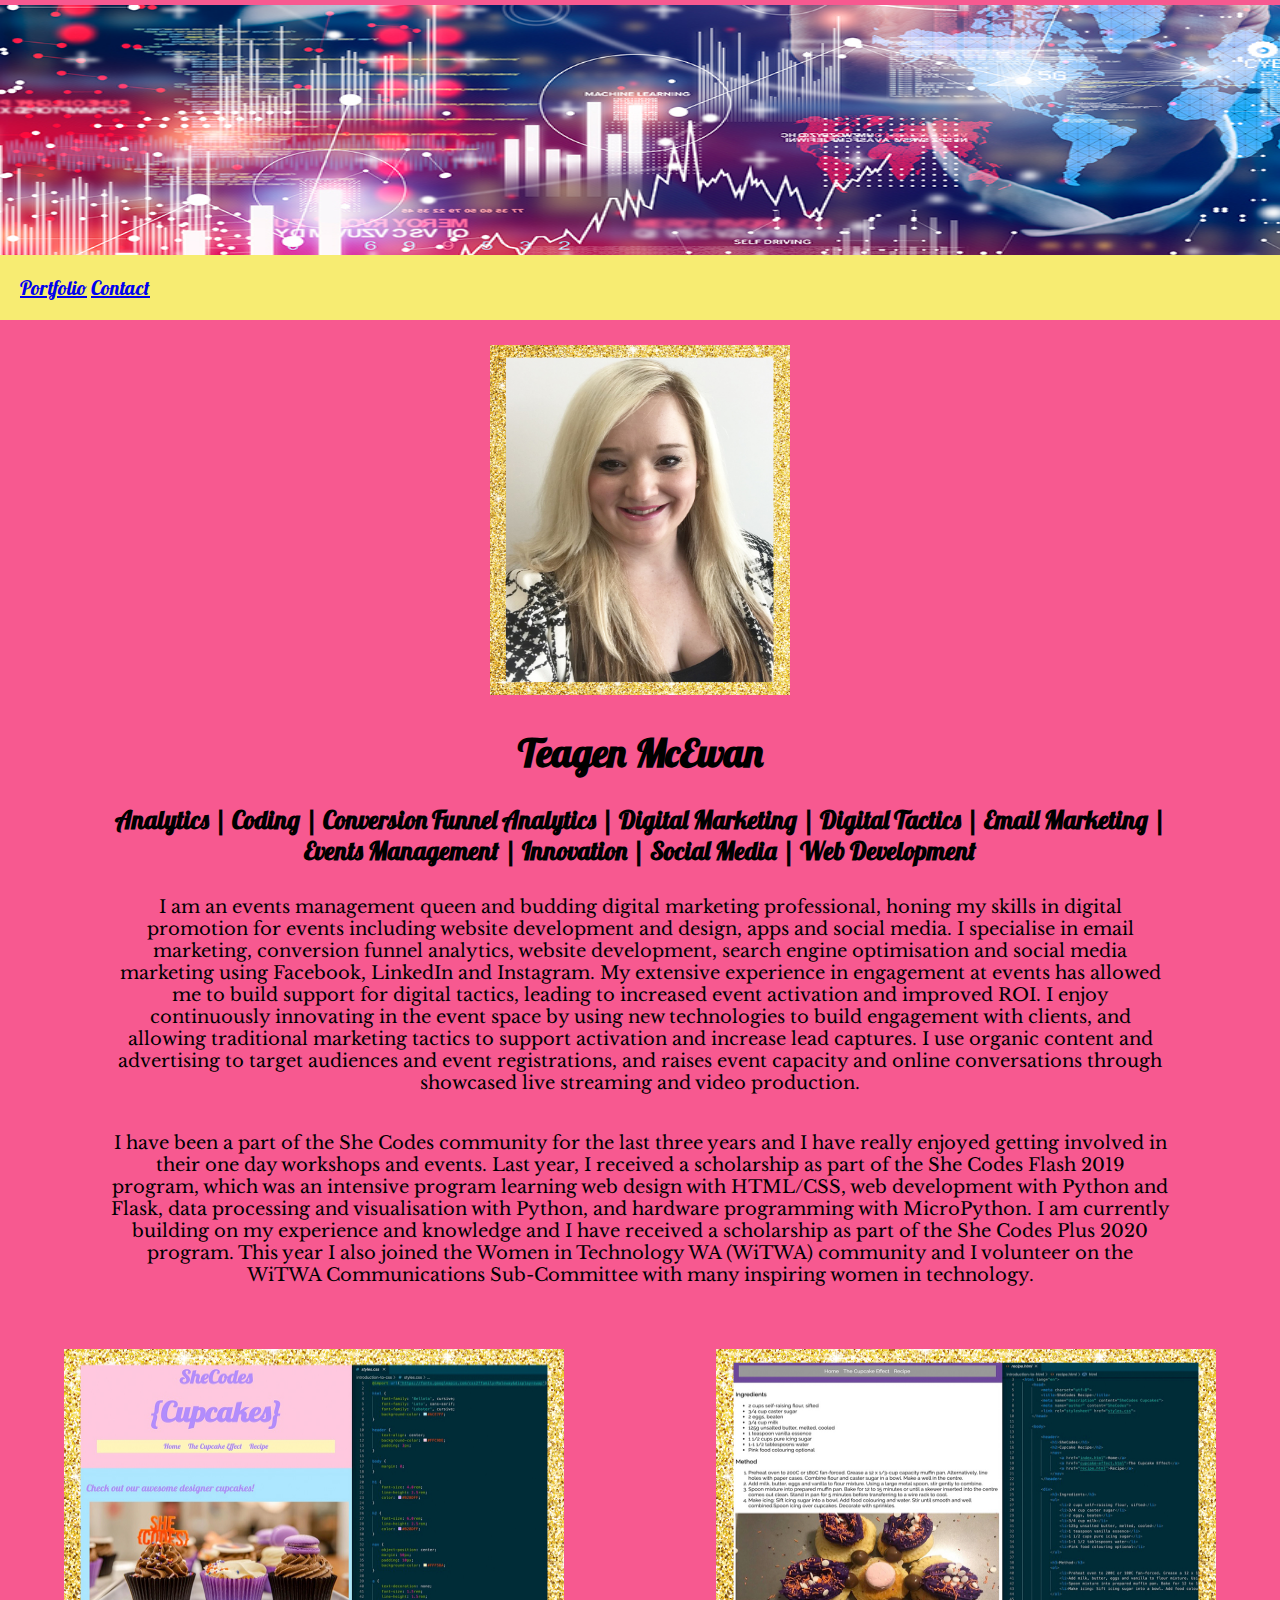
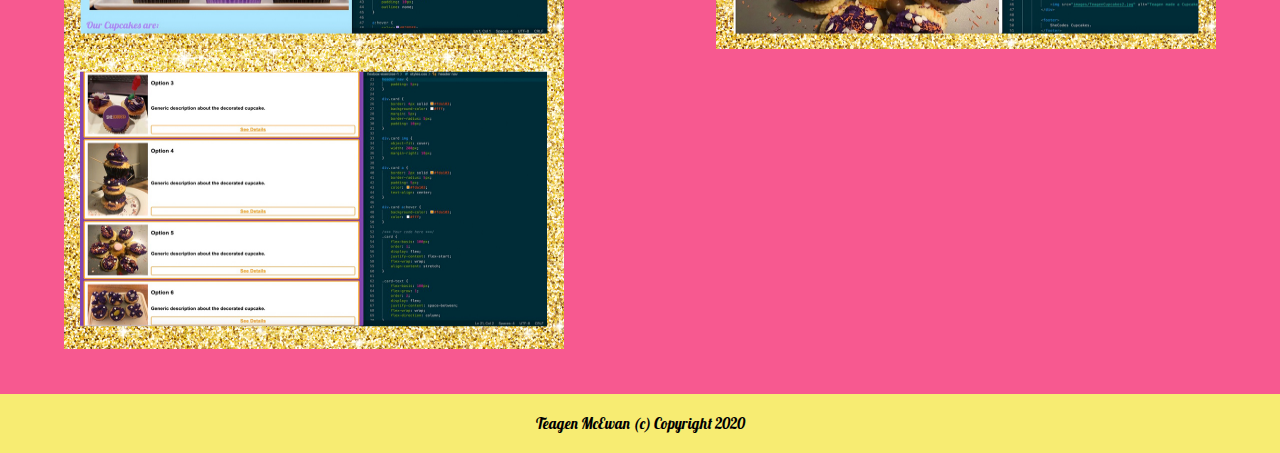
<file: index.html>
<!doctype html>

<html lang="en">
   
    <head>
        <meta charset="utf-8">
        <meta name="viewport" content="width=device-width, initial-scale=1.0">
        <meta name="home" content="Website Home Page">
        <title>Teagen McEwan Website</title>
        <meta name="author" content="Teagen McEwan">
        <link rel="stylesheet" href="styles.css">
        <link href="https://fonts.googleapis.com/css2?family=Lobster&display=swap" rel="stylesheet">
        <link href="https://fonts.googleapis.com/css2?family=Libre+Baskerville:ital@1&family=Lobster&display=swap" rel="stylesheet">
    </head>

    <body>
        <header>
            <div class="banner">
                <img src="images/DigitalInnovation_1300.jpg" alt="Digital Innovation Banner" width="1800" height="250">
            </div>

            <nav> 
                <a href="portfolio.html">Portfolio</a>
                <a href="contact.html">Contact</a>
            </nav>
        </header>

        <div class="intro">
            <img src="images/TeagenProfilePic.jpg" alt="Teagen McEwan Profile Picture" width="300" height="350">
            <h1>Teagen McEwan</h1>
            <h2>Analytics | Coding | Conversion Funnel Analytics | Digital Marketing | Digital Tactics | Email Marketing | Events Management | Innovation | Social Media | Web Development</h2>
            <p>I am an events management queen and budding digital marketing professional, honing my skills in digital promotion for events including website development and design, apps and social media. I specialise in email marketing, conversion funnel analytics, website development, search engine optimisation and social media marketing using Facebook, LinkedIn and Instagram. My extensive experience in engagement at events has allowed me to build support for digital tactics, leading to increased event activation and improved ROI. I enjoy continuously innovating in the event space by using new technologies to build engagement with clients, and allowing traditional marketing tactics to support activation and increase lead captures. I use organic content and advertising to target audiences and event registrations, and raises event capacity and online conversations through showcased live streaming and video production.</p>
            <p>I have been a part of the She Codes community for the last three years and I have really enjoyed getting involved in their one day workshops and events. Last year, I received a scholarship as part of the She Codes Flash 2019 program, which was an intensive program learning web design with HTML/CSS, web development with Python and Flask, data processing and visualisation with Python, and hardware programming with MicroPython. I am currently building on my experience and knowledge and I have received a scholarship as part of the She Codes Plus 2020 program. This year I also joined the Women in Technology WA (WiTWA) community and I volunteer on the WiTWA Communications Sub-Committee with many inspiring women in technology.</p>
            <!-- <p>1234567</p> -->
        </div>

        <div class="work">
            <img src="images/HTMLCSSstyles.jpg" alt="HTML CSS Styles Work Sample" width="500" height="300">
            <img src="images/HTMLcoding.jpg" alt="HTML Coding Work Sample" width="500" height="300">
            <img src="images/FlexboxStyles.jpg" alt="Flexbox Styles Work Sample" width="500" height="300">
        </div>


        <footer>
            Teagen McEwan (c) Copyright 2020
        </footer>

    </body>
</html>
</file>
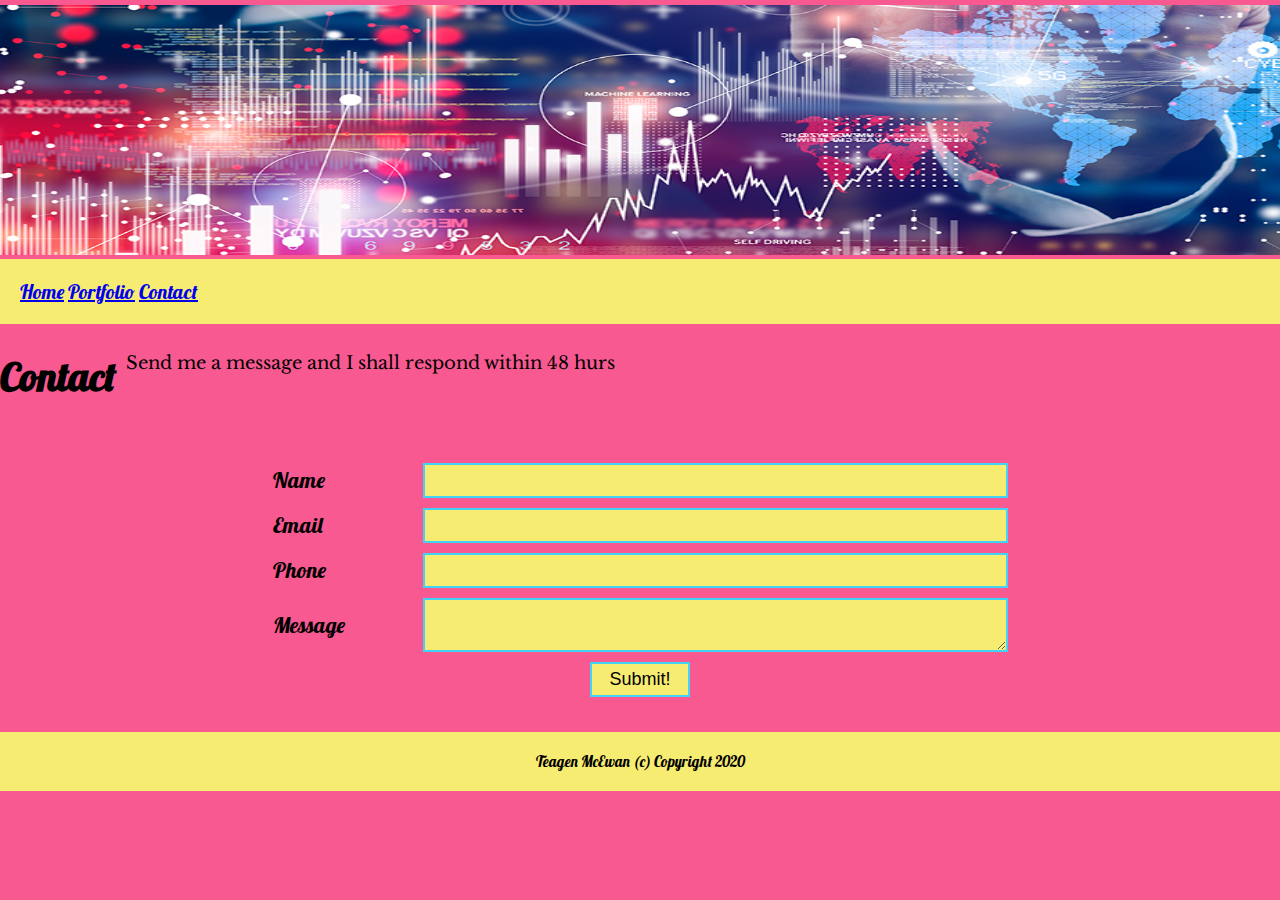
<file: contact-new.html>
<!doctype html>

<html lang="en">

    <head>
        <meta charset="utf-8">
        <meta name="viewport" content="width=device-width, initial-scale=1, shrink-to-fit=no">
        <meta name="contactform" content="Contact Me">
        <meta name="author" content="Teagen McEwan">
        <title>Contact</title>
        <link href="https://fonts.googleapis.com/css2?family=Lobster&display=swap" rel="stylesheet">
        <link rel="stylesheet" href="styles.css">
    </head>

    <body>

        <header>
            <div id="banner-image">
                <img src="images/DigitalInnovation_1300.jpg" alt="Digital Innovation Banner" width="1800" height="250">
            </div>

            <nav>
                <a href="index.html">Home</a>
                <a href="portfolio.html">Portfolio</a>
                <a href="contact.html">Contact</a>
            </nav>
        </header>
            
            <h1>Contact</h1>

            <p>Send me a message and I shall respond within 48 hurs</p>
        </div>

        <form action="https://formspree.io/xpzylzyp" method="POST">
            <div class="form-item">
                <label for="name">Name</label>
                <input type="text" id="name" name="name">
            </div>
            <div class="form-item">
                <label for="mail">Email</label>
                <input type="email" id="mail" name="email">
            </div>
            <div class="form-item">
                <label for="phone">Phone</label>
                <input type="phonenumber" id="phonenumber" name="phonenumber">
            </div>
            <div class="form-item">
                <label for="message">Message</label>
                <textarea id="message" name="message"></textarea>
            </div>
            <div class="form-item">
                <button type="submit">Submit!</button>
            </div>
        </form>
    
        <footer>
            Teagen McEwan (c) Copyright 2020
        </footer>

    </body>

</html>
</file>
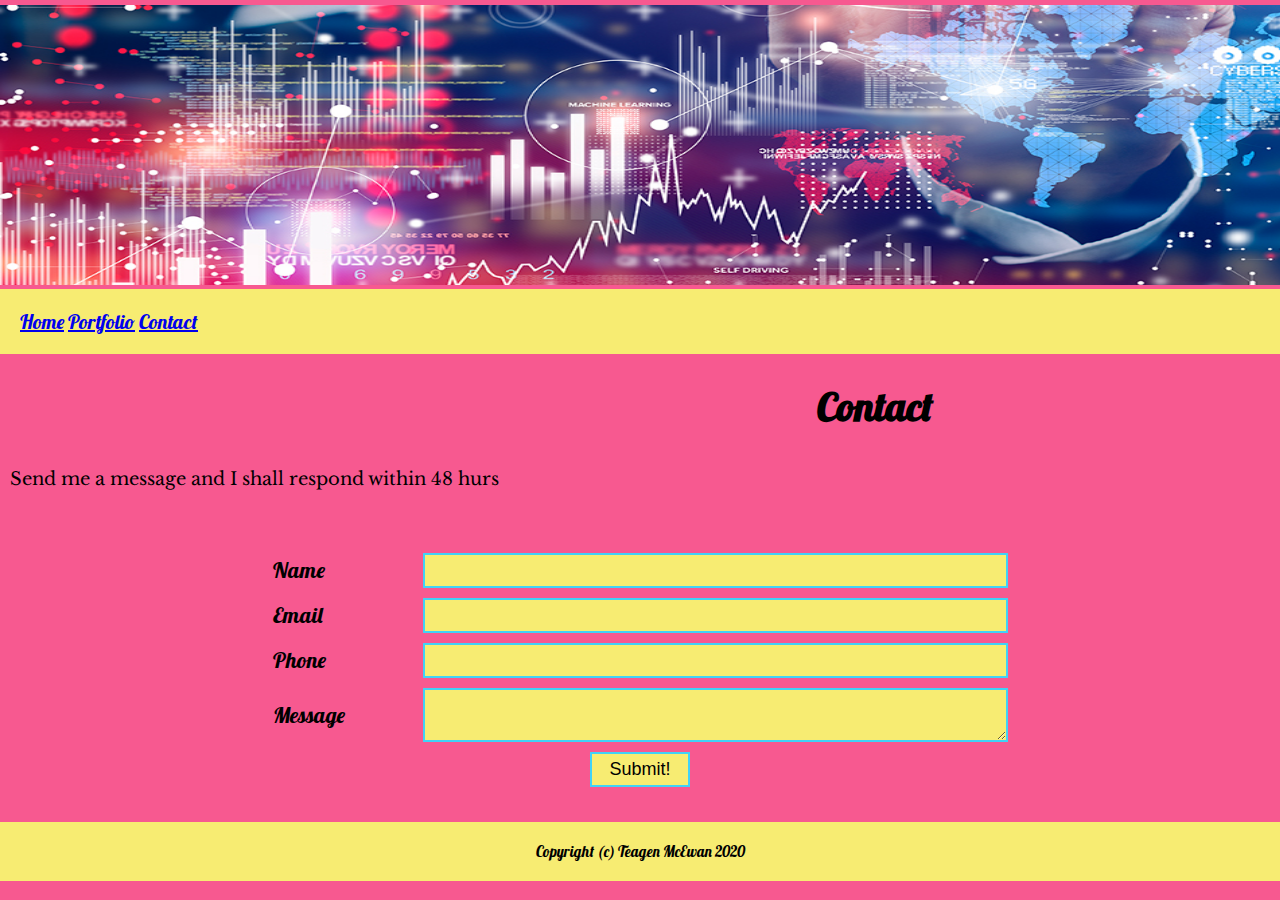
<file: Contact.html>
<!doctype html>

<html lang="en">

    <head>
        <meta charset="utf-8">
        <meta name="viewport" content="width=device-width, initial-scale=1, shrink-to-fit=no">
        <meta name="contactform" content="Contact Me">
        <meta name="author" content="Teagen McEwan">
        <title>Contact</title>
        <link rel="stylesheet" href="styles.css">
    </head>

    <body>

        <div id="div-1">
            <div class="bannerimage">
            <img src="images/DigitalInnovation_1300.jpg" alt="Digital Innovation Banner" width="1750" height="280">
        </div>

        <header>
            <nav>
                <a href="Index.html">Home</a>
                <a href="Portfolio.html">Portfolio</a>
                <a href="Contact.html">Contact</a>
            </nav>
        </header>
            
            <h1>Contact</h1>

            <p>Send me a message and I shall respond within 48 hurs</p>
        </div>

        <form action="https://formspree.io/xpzylzyp" method="POST">
            <div class="form-item">
                <label for="name">Name</label>
                <input type="text" id="name" name="name">
            </div>
            <div class="form-item">
                <label for="mail">Email</label>
                <input type="email" id="mail" name="email">
            </div>
            <div class="form-item">
                <label for="phone">Phone</label>
                <input type="phonenumber" id="phonenumber" name="phonenumber">
            </div>
            <div class="form-item">
                <label for="message">Message</label>
                <textarea id="message" name="message"></textarea>
            </div>
            <div class="form-item">
                <button type="submit">Submit!</button>
            </div>
        </form>
    
        <footer>
            Copyright (c) Teagen McEwan 2020
        </footer>

    </body>

</html>
</file>
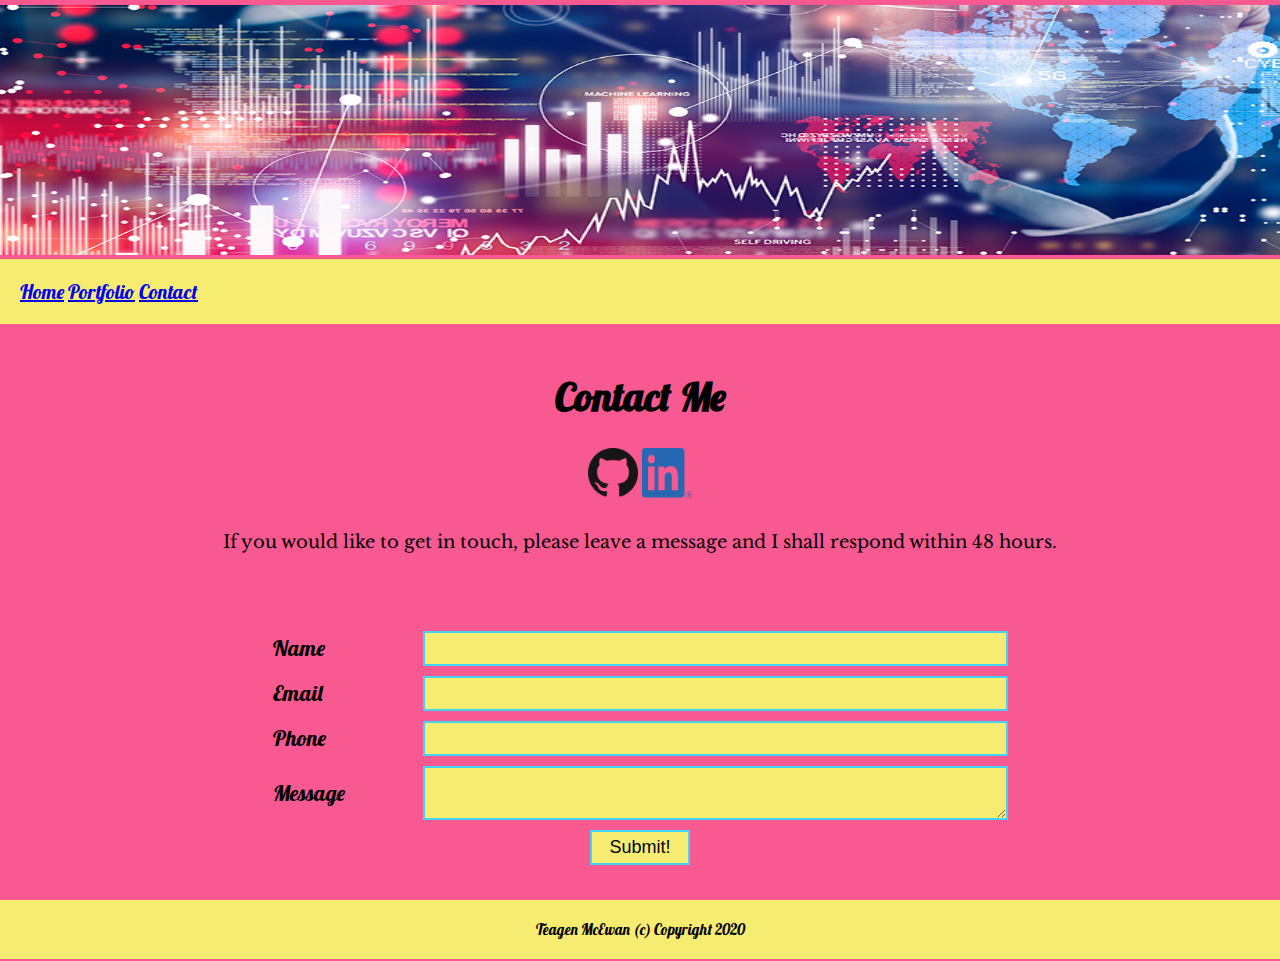
<file: contact.html>
<!doctype html>

<html lang="en">

    <head>
        <meta charset="utf-8">
        <meta name="viewport" content="width=device-width, initial-scale=1.0">
        <meta name="contactform" content="Contact Me">
        <meta name="author" content="Teagen McEwan">
        <title>Contact</title>
        <link href="https://fonts.googleapis.com/css2?family=Lobster&display=swap" rel="stylesheet">
        <link rel="stylesheet" href="styles.css">
    </head>

    <body>

        <header>
            <div id="banner-image">
                <img src="images/DigitalInnovation_1300.jpg" alt="Digital Innovation Banner" width="1800" height="250">
            </div>

            <nav>
                <a href="index.html">Home</a>
                <a href="portfolio.html">Portfolio</a>
                <a href="contact.html">Contact</a>
            </nav>
        </header>
            
        <div class="contact">
            <h1>Contact Me</h1>
            <a href="https://github.com/TeagenMcEwan/TeagenMcEwan.github.io"><img src="images/GitHubLogo.png" alt="GitHub Logo" width="50" height="50"></a>
            <a href="https://www.linkedin.com/in/teagen-mcewan-03812071/"><img src="images/LinkedInLogo.png" alt="LinkedIn Logo" width="50" height="50"></a>
            <p>If you would like to get in touch, please leave a message and I shall respond within 48 hours.</p>
        </div>

        <form action="https://formspree.io/xpzylzyp" method="POST">
            <div class="form-item">
                <label for="name">Name</label>
                <input type="text" id="name" name="name">
            </div>
            <div class="form-item">
                <label for="mail">Email</label>
                <input type="email" id="mail" name="email">
            </div>
            <div class="form-item">
                <label for="phone">Phone</label>
                <input type="phonenumber" id="phonenumber" name="phonenumber">
            </div>
            <div class="form-item">
                <label for="message">Message</label>
                <textarea id="message" name="message"></textarea>
            </div>
            <div class="form-item">
                <button type="submit">Submit!</button>
            </div>
        </form>
    
    <footer>
        Teagen McEwan (c) Copyright 2020
    </footer>

    </body>

</html>
</file>
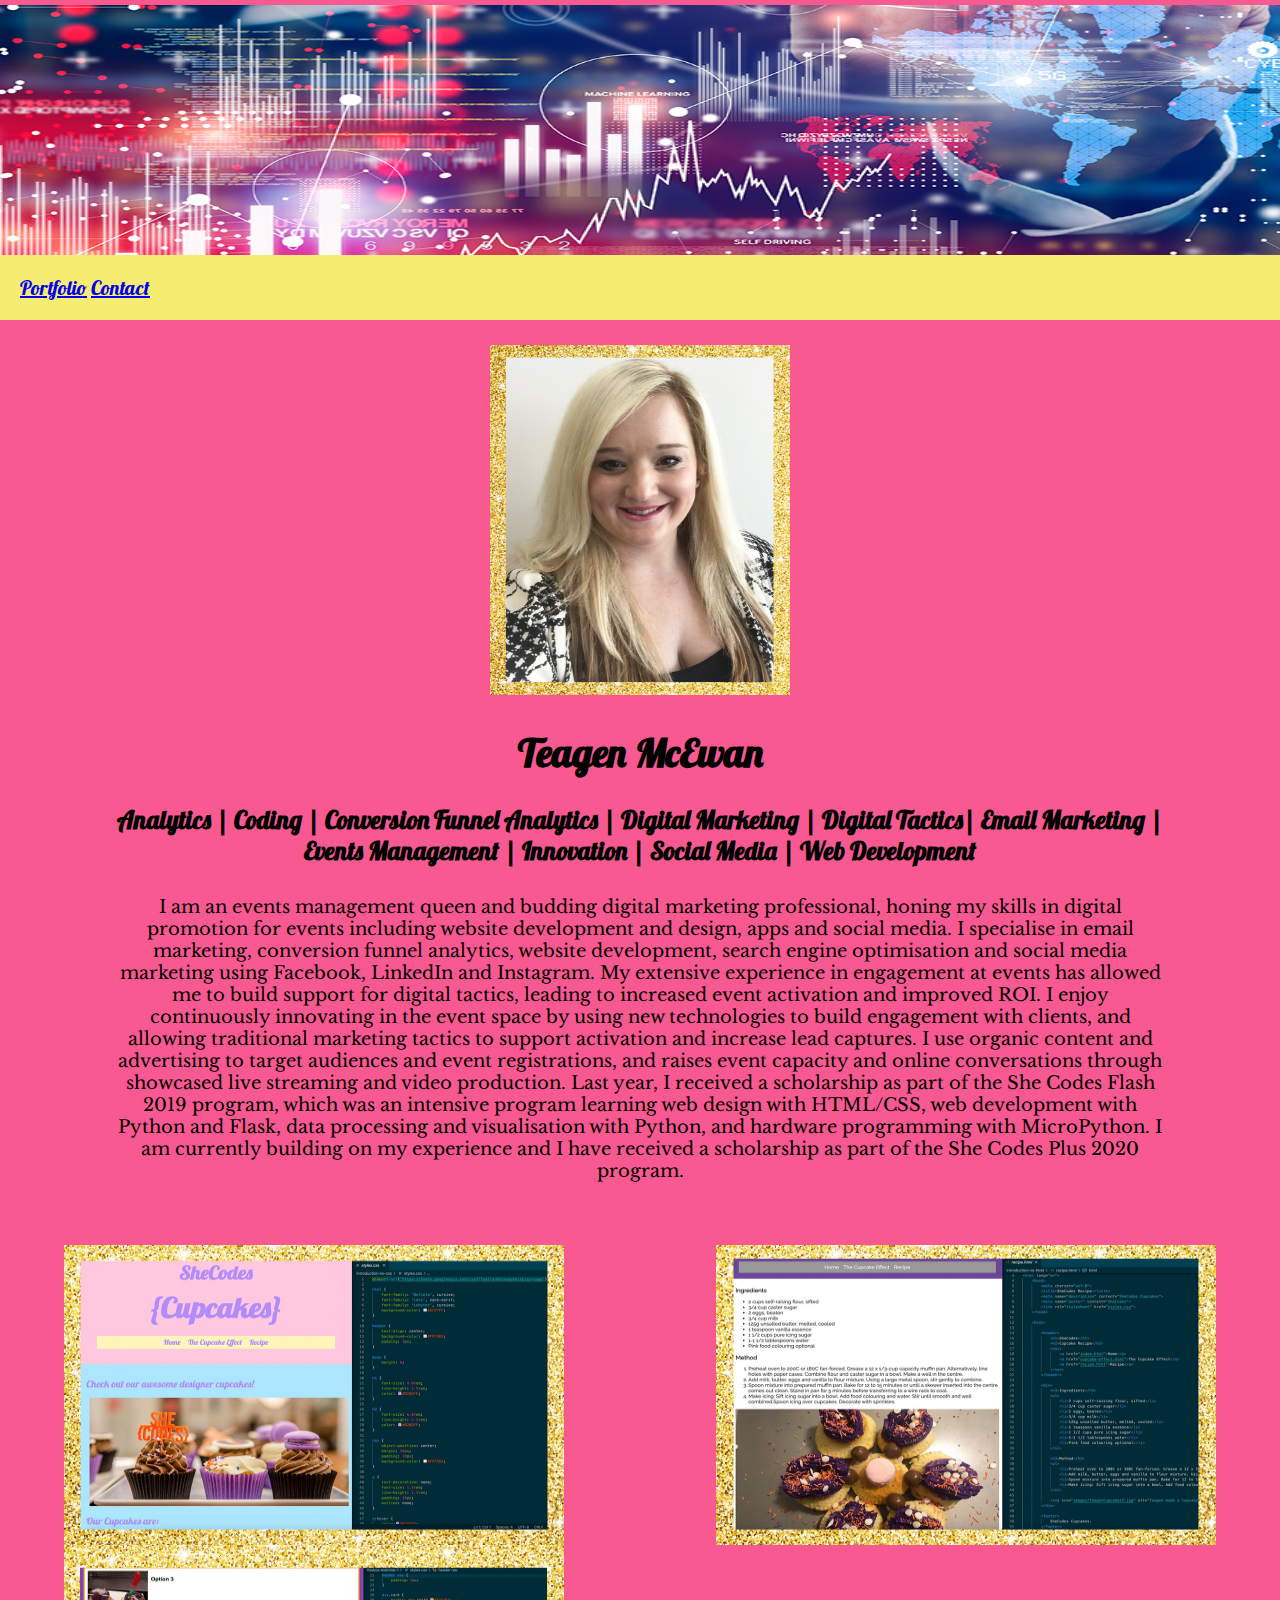
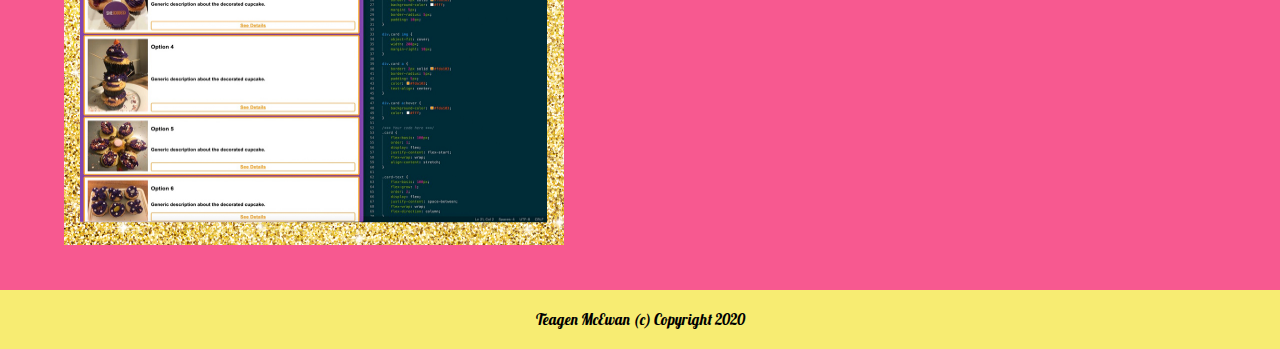
<file: index-new.html>
<!doctype html>

<html lang="en">
   
    <head>
        <meta charset="utf-8">
        <meta name="home" content="Teagen McEwan Website Home Page">
        <title>Teagen McEwan Website</title>
        <meta name="author" content="Teagen McEwan">
        <link rel="stylesheet" href="styles.css">
        <link href="https://fonts.googleapis.com/css2?family=Lobster&display=swap" rel="stylesheet">
    </head>

    <body>
        <header>
            <div class="banner">
                <img src="images/DigitalInnovation_1300.jpg" alt="Digital Innovation Banner" width="1800" height="250">
            </div>

            <nav> 
                <a href="portfolio.html">Portfolio</a>
                <a href="contact.html">Contact</a>
            </nav>
        </header>

        <div class="intro">
            <img src="images/TeagenProfilePic.jpg" alt="Teagen McEwan Profile Picture" width="300" height="350">
            <h1>Teagen McEwan</h1>
            <h2>Analytics | Coding | Conversion Funnel Analytics | Digital Marketing | Digital Tactics| Email Marketing | Events Management | Innovation | Social Media | Web Development</h2>
            <p>I am an events management queen and budding digital marketing professional, honing my skills in digital promotion for events including website development and design, apps and social media. I specialise in email marketing, conversion funnel analytics, website development, search engine optimisation and social media marketing using Facebook, LinkedIn and Instagram. My extensive experience in engagement at events has allowed me to build support for digital tactics, leading to increased event activation and improved ROI. I enjoy continuously innovating in the event space by using new technologies to build engagement with clients, and allowing traditional marketing tactics to support activation and increase lead captures. I use organic content and advertising to target audiences and event registrations, and raises event capacity and online conversations through showcased live streaming and video production. Last year, I received a scholarship as part of the She Codes Flash 2019 program, which was an intensive program learning web design with HTML/CSS, web development with Python and Flask, data processing and visualisation with Python, and hardware programming with MicroPython. I am currently building on my experience and I have received a scholarship as part of the She Codes Plus 2020 program.</p>
        </div>

        <div class="work">
            <img src="images/HTMLCSSstyles.jpg" alt="HTML CSS Styles Work Sample" width="500" height="300">
            <img src="images/HTMLcoding.jpg" alt="HTML Coding Work Sample" width="500" height="300">
            <img src="images/FlexboxStyles.jpg" alt="Flexbox Styles Work Sample" width="500" height="300">
        </div>

        <footer>
            Teagen McEwan (c) Copyright 2020
        </footer>

    </body>
</html>
</file>
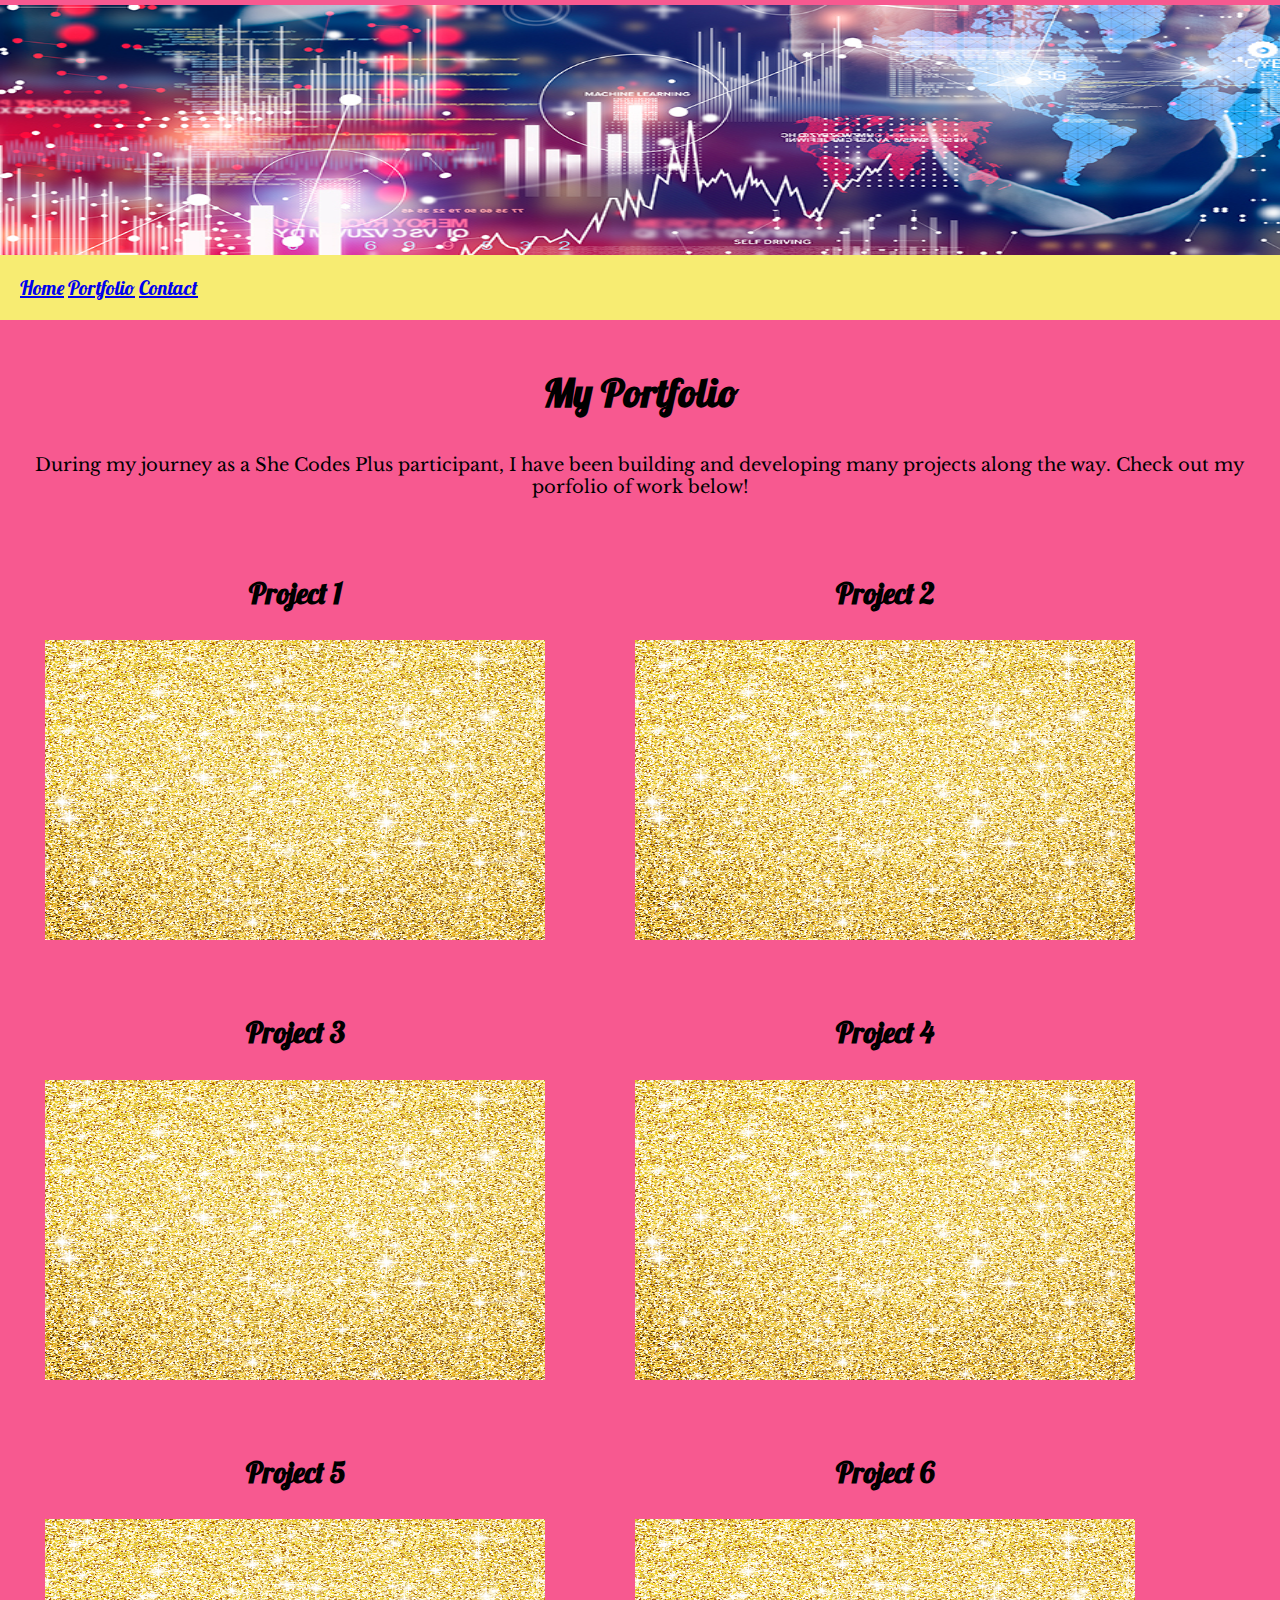
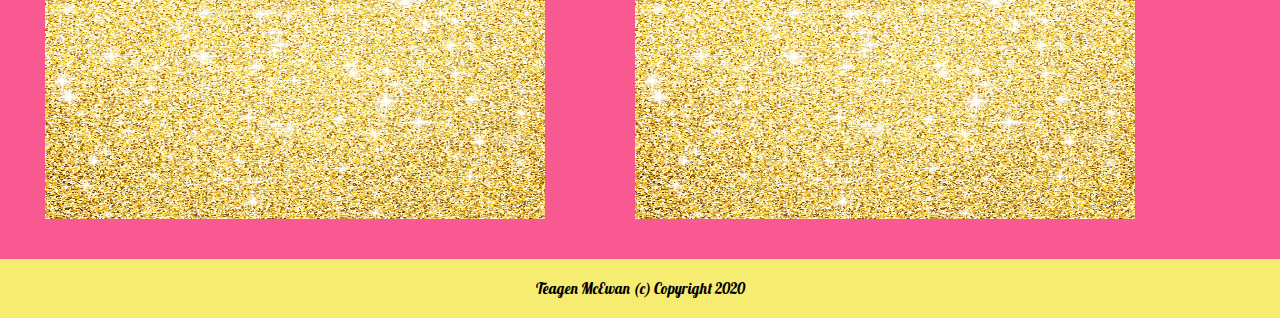
<file: portfolio-new.html>
<!doctype html>

<html lang="en">

    <head>
        <meta charset="utf-8">
        <meta name="viewport" content="width=device-width, initial-scale=1, shrink-to-fit=no">
        <meta name="portfolio" content="My Portfolio of Work">
        <meta name="author" content="Teagen McEwan">
        <title>Portfolio</title>
        <link href="https://fonts.googleapis.com/css2?family=Lobster&display=swap" rel="stylesheet">
        <link rel="stylesheet" href="styles.css">
    </head>

    <body>

        <header>
            <div class="banner">
                <img src="images/DigitalInnovation_1300.jpg" alt="Digital Innovation Banner" width="1800" height="250">
            </div>

            <nav>
                <a href="index.html">Home</a>
                <a href="portfolio.html">Portfolio</a>
                <a href="contact.html">Contact</a>
            </nav>
        </header>

        <div class="portfolio">

            <h1>My Portfolio</h1>

            <p>During my journey as a She Codes Plus participant, I have been building and developing many projects along the way. Check out my porfolio of work below!</p>
        </div>

        <div class="projects">
            <div class="project-text">
                <h3>Project 1</h3>
            </div>
            <img src="images/Project_1.jpg" alt="Project 1 Gold" width="500" height="300"></div>
        </div> 
        <div class="projects">
            <div class="project-text">
                <h3>Project 2</h3>
            </div>
            <img src="images/Project_2.jpg" alt="Project 2 Gold" width="500" height="300"></div>
        </div> 
        <div class="projects">
            <div class="project-text">
                <h3>Project 3</h3>
            </div>
            <img src="images/Project_3.jpg" alt="Project 3 Gold" width="500" height="300"></div>
        </div>
        <div class="projects">
            <div class="project-text">
                <h3>Project 4</h3>
            </div>
            <img src="images/Project_4.jpg" alt="Project 4 Gold" width="500" height="300"></div>
        </div>
        <div class="projects">
            <div class="project-text">
                <h3>Project 5</h3>
            </div>
            <img src="images/Project_5.jpg" alt="Project 5 Gold" width="500" height="300"></div>
        </div>
        <div class="projects">
            <div class="project-text">
                <h3>Project 6</h3>
            </div>
            <img src="images/Project_6.jpg" alt="Project 6 Gold" width="500" height="300"></div>
        </div>
            
        <footer>
            Teagen McEwan (c) Copyright 2020
        </footer>

    </body>

</html>
</file>
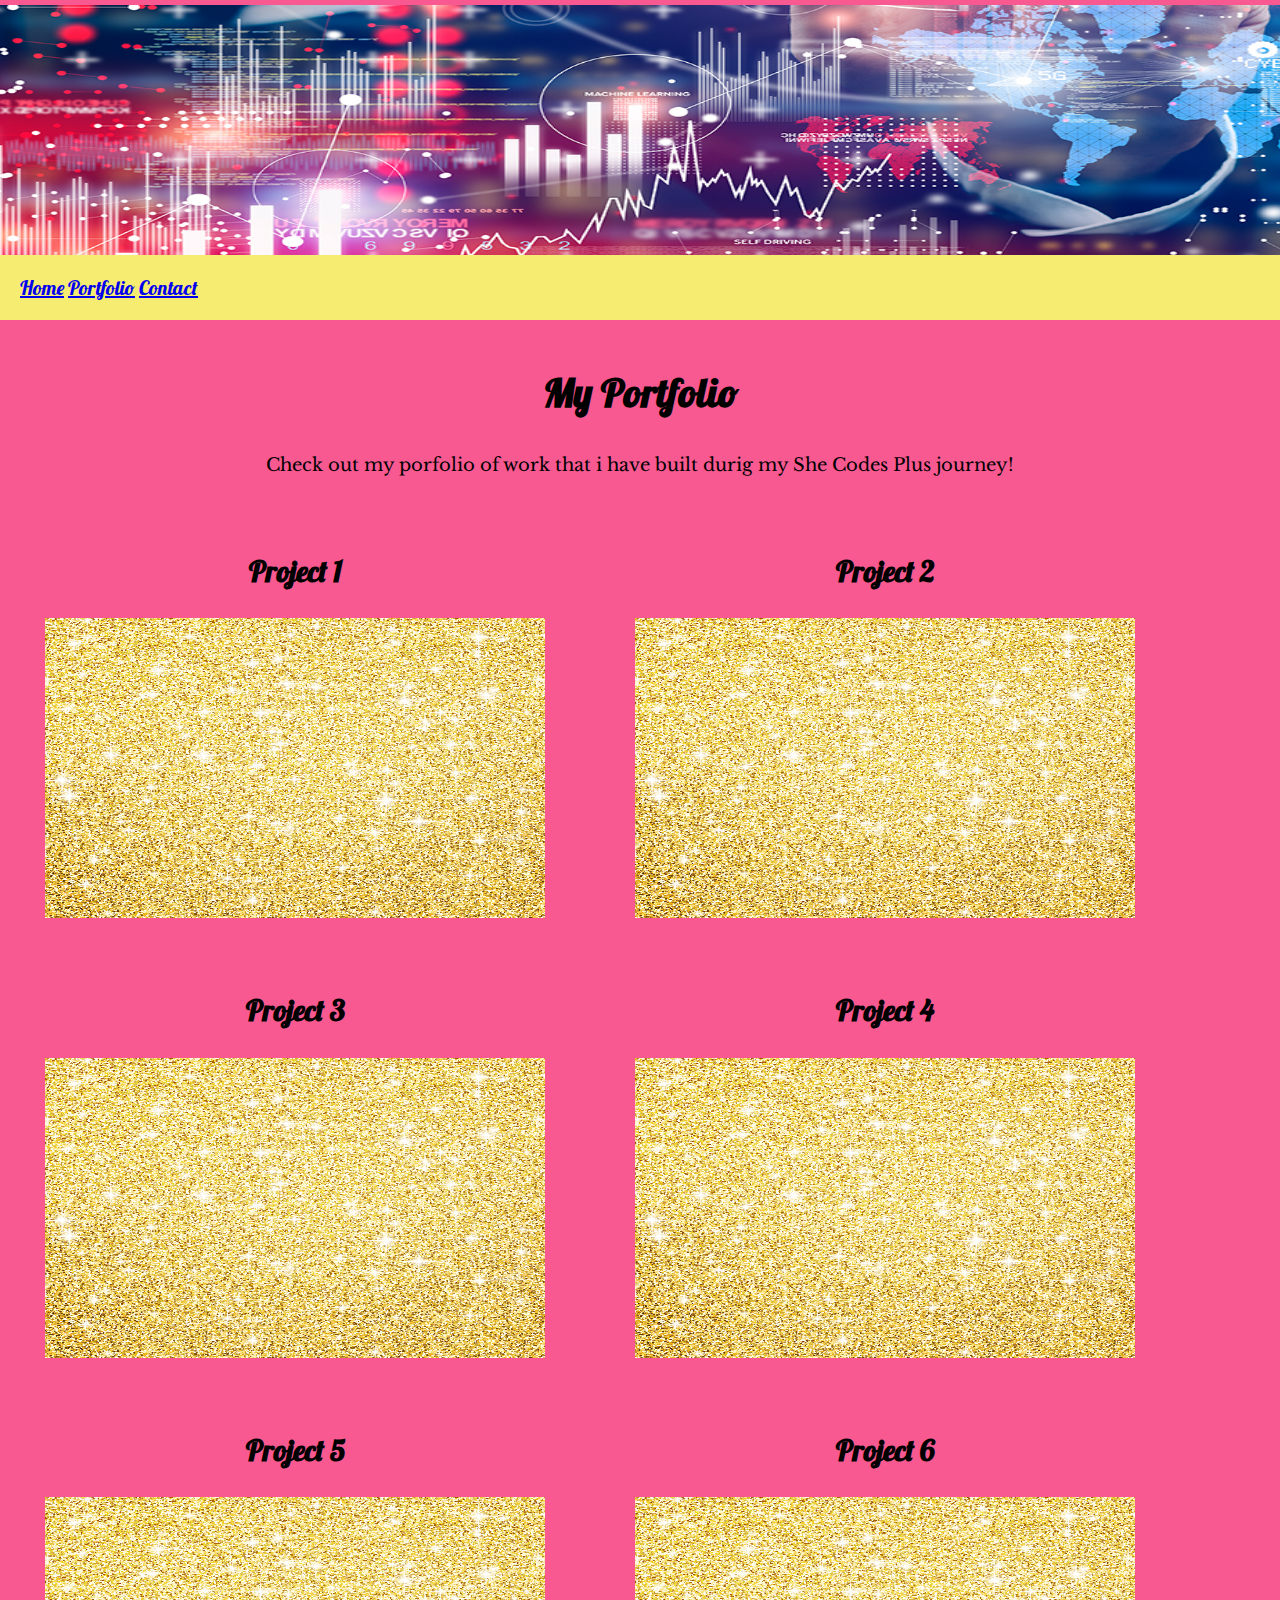
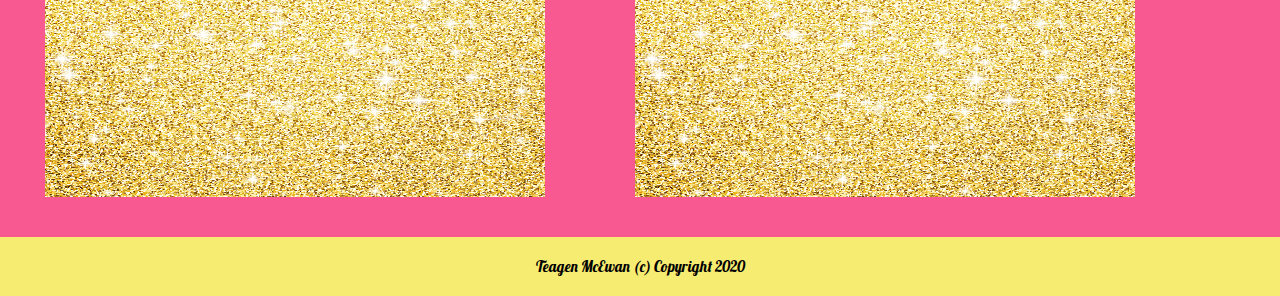
<file: Portfolio.html>
<!doctype html>

<html lang="en">

    <head>
        <meta charset="utf-8">
        <meta name="viewport" content="width=device-width, initial-scale=1, shrink-to-fit=no">
        <meta name="portfolio" content="My Portfolio of Work">
        <meta name="author" content="Teagen McEwan">
        <title>Portfolio</title>
        <link href="https://fonts.googleapis.com/css2?family=Lobster&display=swap" rel="stylesheet">
        <link rel="stylesheet" href="styles.css">
    </head>

    <body>

        <header>
            <div class="banner">
                <img src="images/DigitalInnovation_1300.jpg" alt="Digital Innovation Banner" width="1800" height="250">
            </div>

            <nav>
                <a href="index.html">Home</a>
                <a href="portfolio.html">Portfolio</a>
                <a href="contact.html">Contact</a>
            </nav>
        </header>

        <div class="portfolio">

            <h1>My Portfolio</h1>

            <p>Check out my porfolio of work that i have built durig my She Codes Plus journey!</p>
        </div>

        <div class="projects">
            <div class="project-text">
                <h3>Project 1</h3>
            </div>
            <img src="images/Project_1.jpg" alt="Project 1 Gold" width="500" height="300"></div>
        </div> 
        <div class="projects">
            <div class="project-text">
                <h3>Project 2</h3>
            </div>
            <img src="images/Project_2.jpg" alt="Project 2 Gold" width="500" height="300"></div>
        </div> 
        <div class="projects">
            <div class="project-text">
                <h3>Project 3</h3>
            </div>
            <img src="images/Project_3.jpg" alt="Project 3 Gold" width="500" height="300"></div>
        </div>
        <div class="projects">
            <div class="project-text">
                <h3>Project 4</h3>
            </div>
            <img src="images/Project_4.jpg" alt="Project 4 Gold" width="500" height="300"></div>
        </div>
        <div class="projects">
            <div class="project-text">
                <h3>Project 5</h3>
            </div>
            <img src="images/Project_5.jpg" alt="Project 5 Gold" width="500" height="300"></div>
        </div>
        <div class="projects">
            <div class="project-text">
                <h3>Project 6</h3>
            </div>
            <img src="images/Project_6.jpg" alt="Project 6 Gold" width="500" height="300"></div>
        </div>
            
        <footer>
            Teagen McEwan (c) Copyright 2020
        </footer>

    </body>

</html>
</file>
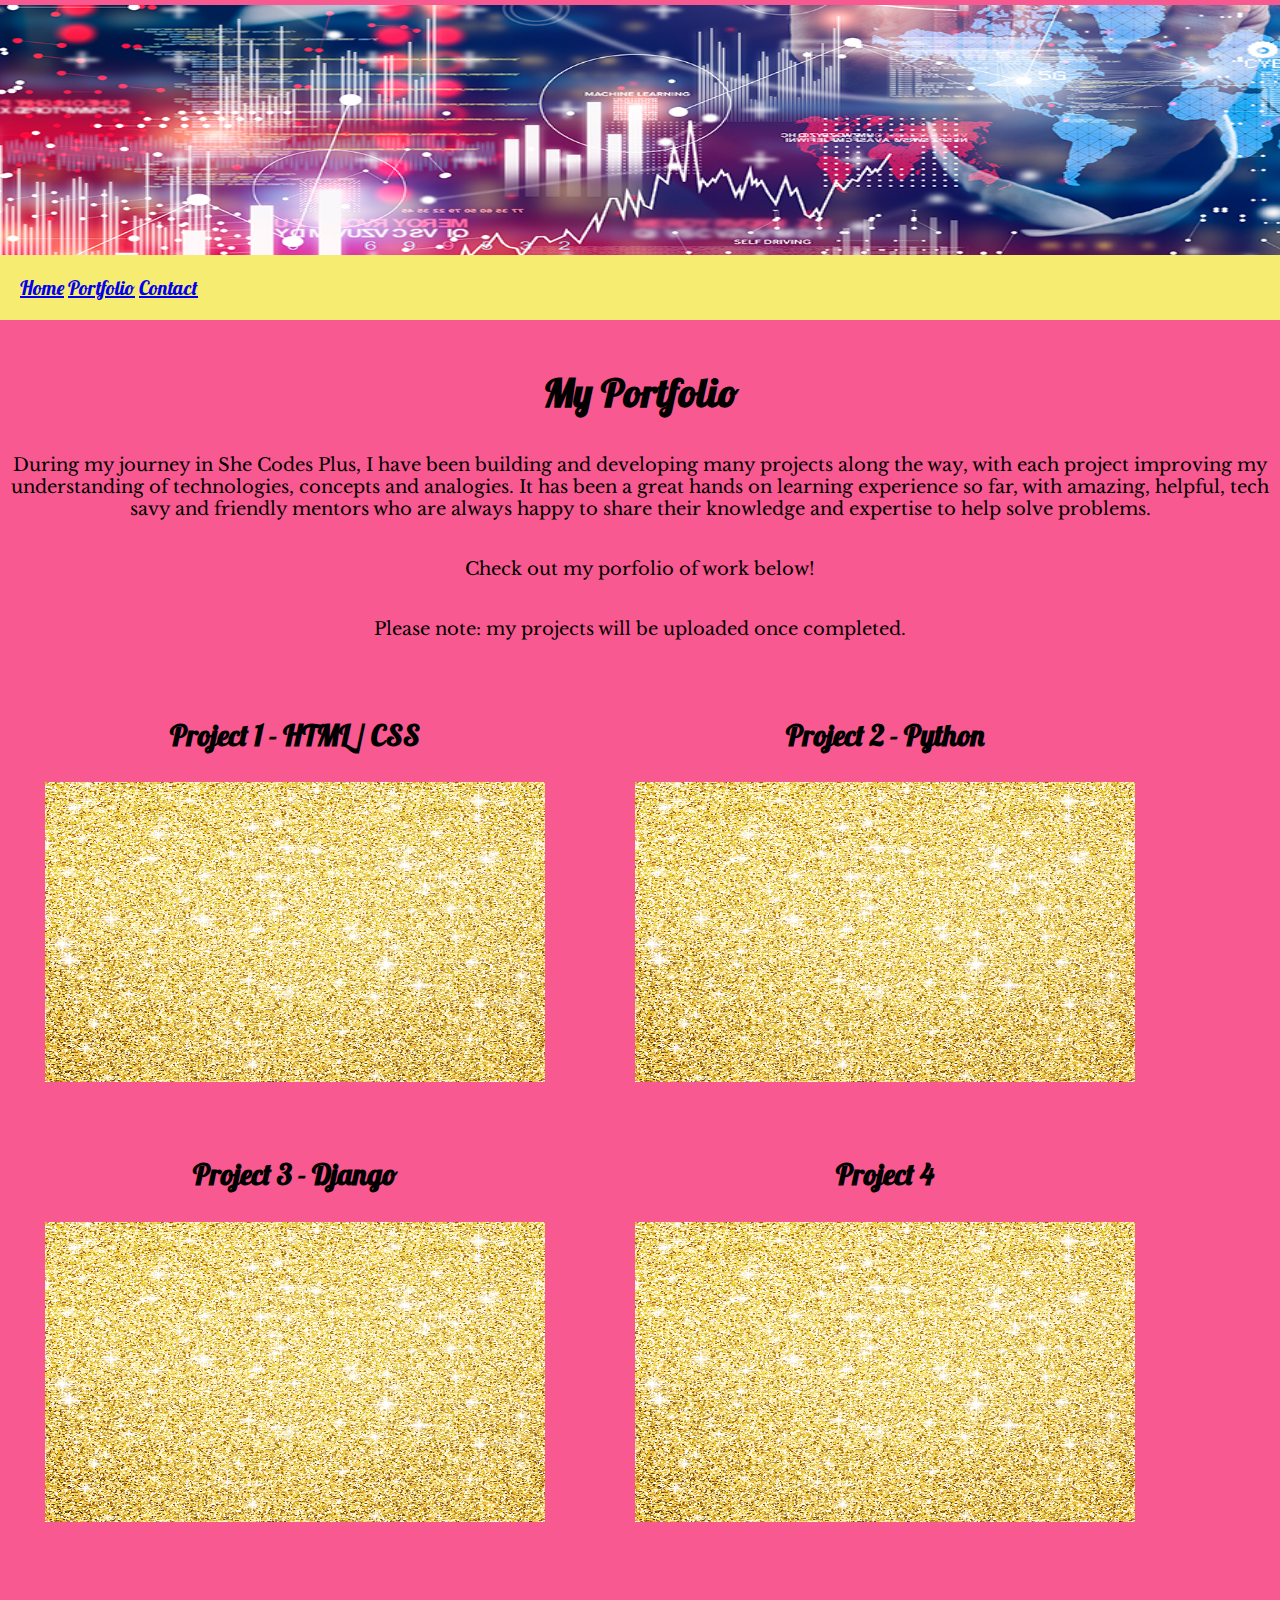
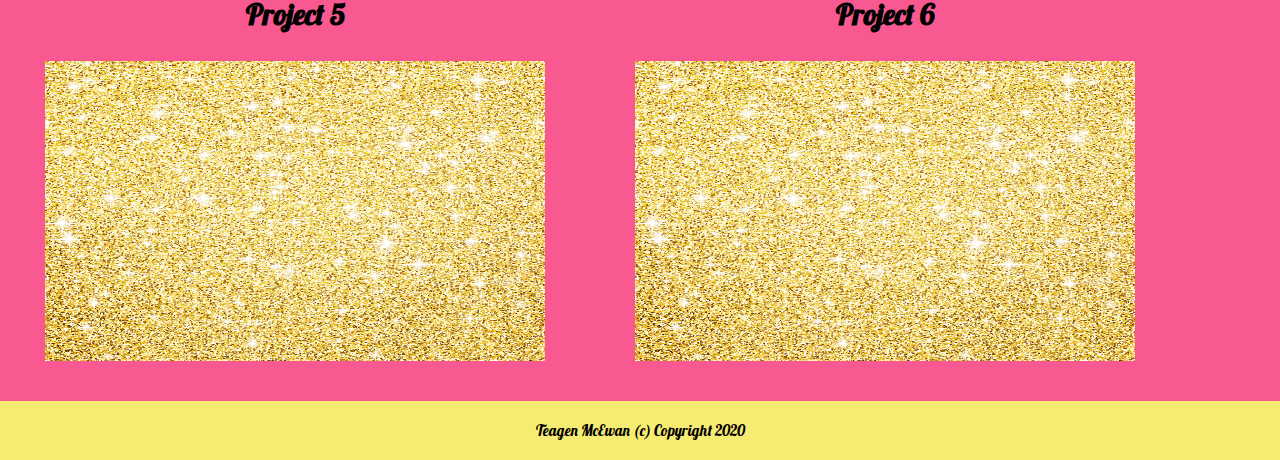
<file: portfolio.html>
<!doctype html>

<html lang="en">

    <head>
        <meta charset="utf-8">
        <meta name="viewport" content="width=device-width, initial-scale=1.0">
        <meta name="portfolio" content="My Portfolio">
        <meta name="author" content="Teagen McEwan">
        <title>Portfolio</title>
        <link href="https://fonts.googleapis.com/css2?family=Lobster&display=swap" rel="stylesheet">
        <link rel="stylesheet" href="styles.css">
    </head>

    <body>

        <header>
            <div class="banner">
                <img src="images/DigitalInnovation_1300.jpg" alt="Digital Innovation Banner" width="1800" height="250">
            </div>

            <nav>
                <a href="index.html">Home</a>
                <a href="portfolio.html">Portfolio</a>
                <a href="contact.html">Contact</a>
            </nav>
        </header>

        <div class="portfolio">

            <h1>My Portfolio</h1>

            <p>During my journey in She Codes Plus, I have been building and developing many projects along the way, with each project improving my understanding of technologies, concepts and analogies. It has been a great hands on learning experience so far, with amazing, helpful, tech savy and friendly mentors who are always happy to share their knowledge and expertise to help solve problems.</p>
            <p>Check out my porfolio of work below!</p> 
            <p>Please note: my projects will be uploaded once completed.</p>
        </div>

        <div class="projects">
            <div class="project-text">
                <h3>Project 1 - HTML / CSS</h3>
            </div>
            <img src="images/Project_1.jpg" alt="Project 1 Gold" width="500" height="300"></div>
        </div> 
        <div class="projects">
            <div class="project-text">
                <h3>Project 2 - Python</h3>
            </div>
            <img src="images/Project_2.jpg" alt="Project 2 Gold" width="500" height="300"></div>
        </div> 
        <div class="projects">
            <div class="project-text">
                <h3>Project 3 - Django</h3>
            </div>
            <img src="images/Project_3.jpg" alt="Project 3 Gold" width="500" height="300"></div>
        </div>
        <div class="projects">
            <div class="project-text">
                <h3>Project 4</h3>
            </div>
            <img src="images/Project_4.jpg" alt="Project 4 Gold" width="500" height="300"></div>
        </div>
        <div class="projects">
            <div class="project-text">
                <h3>Project 5</h3>
            </div>
            <img src="images/Project_5.jpg" alt="Project 5 Gold" width="500" height="300"></div>
        </div>
        <div class="projects">
            <div class="project-text">
                <h3>Project 6</h3>
            </div>
            <img src="images/Project_6.jpg" alt="Project 6 Gold" width="500" height="300"></div>
        </div>
            
        <footer>
            Teagen McEwan (c) Copyright 2020
        </footer>

    </body>

</html>
</file>
<file: styles.css>
@import url('https://fonts.googleapis.com/css2?family=Lobster&display=swap');
@import url('https://fonts.googleapis.com/css2?family=Libre+Baskerville:ital@1&family=Lobster&display=swap');

html {
    font-family: 'Lobster', cursive;
    background-color: #F75990;
}

body { 
    height: 100%;
    background-color: #F75990;
    display: flex;
    flex-direction: row; 
    flex-wrap: wrap;
    justify-content: flex-start;
    align-content: center;
    margin: 0 auto;
    width: 100%; 
    padding-top: 5px;
 }

header {
    color: black;
    text-align: left;
}

nav {
    background-color: #f7ec72;
    padding: 20px;
    font-size: 20px;
}

a:hover {
    background: #40D2F7;
}

h1 {
    font-size: 40px;
    justify-content: center;
    text-align: center;
} 

h2 {
    font-size: 25px;
    justify-content: center;
    text-align: center; 
}

p {
    font-family: 'Libre Baskerville', serif;
    font-size: 18px;
    justify-content: center;
    flex-wrap: wrap;
    padding: 10px;
}

div.banner {
    margin: 0px;
    display: flex;
}

div.intro {
    font-family: 'Lobster', cursive;
    font-size: 20px; 
    text-align: center;
    margin: 15px auto;
    width: 90%; 
    padding-top: 10px;
    padding-left: 100px;
    padding-right: 100px;
    padding-bottom: 5px;
}

div.work {
    margin: 10px auto;
    width: 90%; 
    padding-top: 5px;
    padding-bottom: 35px;
    display: flex;
    justify-content: space-between;
    flex-wrap: wrap;
}

div.portfolio {
    font-family: 'Lobster', cursive;
    font-size: 20px; 
    text-align: center;
    margin: 15px auto;
    width: 100%; 
    padding-top: 5px;
}

div.projects {
    justify-content: center; 
    align-items: center;
    padding: 5px;
    padding-right: 45px;
    padding-left: 45px;
    padding-bottom: 40px;
    font-size: 25px;
}

.projects {
    flex-basis: 100px;
    display: flex;
    justify-content: flex-start;
    flex-wrap: wrap;
    width: 100%;
}

div.contact {
    font-family: 'Lobster', cursive;
    font-size: 20px; 
    text-align: center;
    margin: 15px auto;
    width: 90%; 
    padding-top: 5px;
}

form {
    margin: 30px auto;
    width: 90%; 
}

.form-item {
    display: flex;
    justify-content: center; 
    align-items: center;
    padding: 5px; 
}

.form-item label {
    flex-basis: 150px;
    font-size: 22px;
}

.form-item input,
.form-item textarea {
    flex-basis: 50%;
    border: 2.5px solid #40D2F7;
}

.form-item input:hover,
.form-item textarea:hover {
    border: 2.5px solid #40D2F7;
}

.form-item input,
.form-item textarea,
.form-item button {
    border: 2.5px solid #40D2F7;
    background-color: #f7ec72;
    padding: 5px;
    font-size: 18px;
}

.form-item button:hover {
    border: 2.5px solid #40D2F7;
    background-color: #f7ec72;
    color: #F75990;
}

.form-item button {
    width: 100px;
}

footer {
    margin: 0 auto;
    width: 100%; 
    background-color: #f7ec72;
    padding: 20px;
    font-size: 15px;
    color: black;
    text-align: center;
}
</file>
